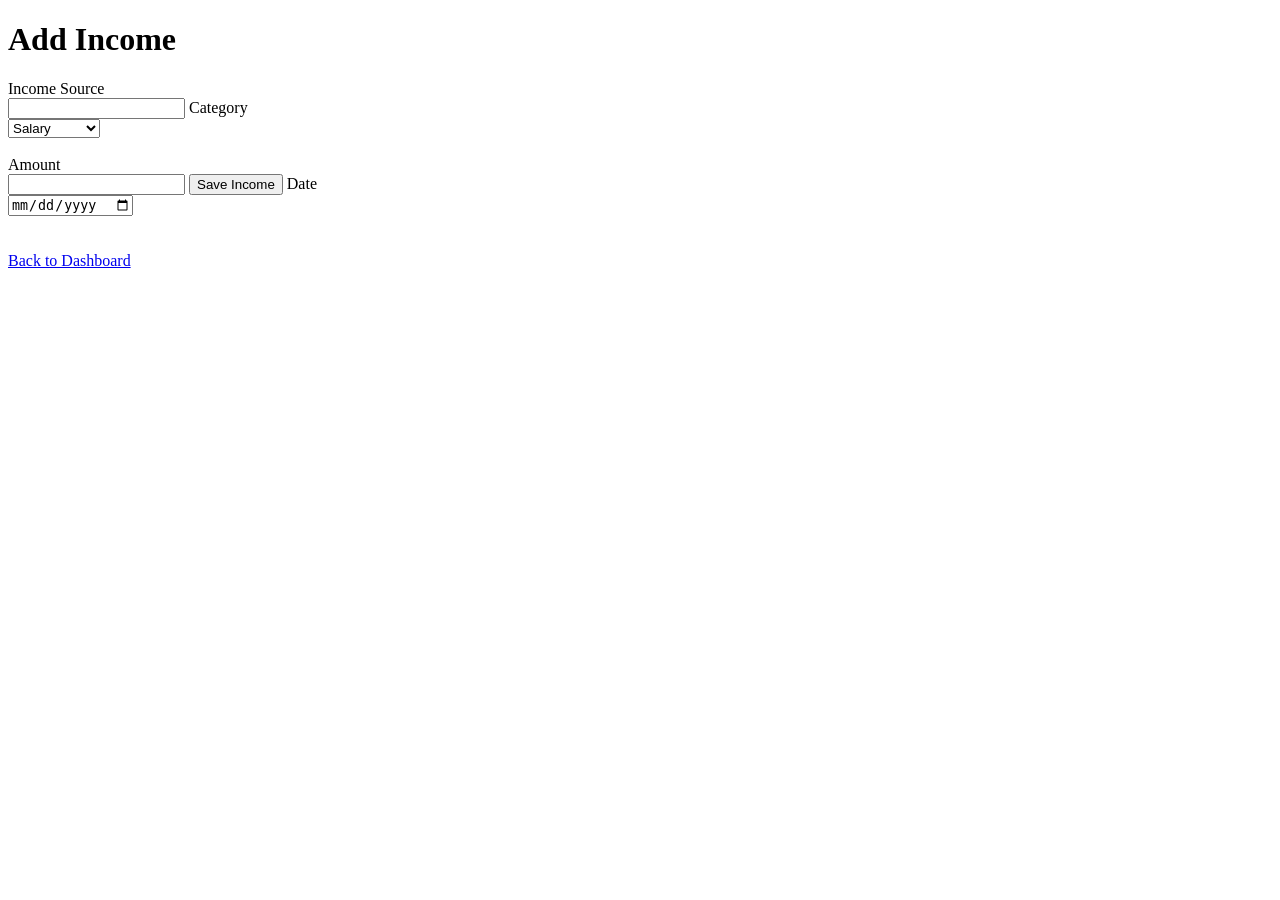
<file: templates/add_income.html>
<!DOCTYPE html>
<html lang="en">
<head>
    <meta charset="UTF-8">
    <meta name="viewport" content="width=device-width, initial-scale=1.0">
    <title>Add Income</title>
</head>
<body>
    
    <h1>Add Income</h1>

    <form method="POST">
        <label>Income Source</label><br>
        <input type="text" name="source" required>

    <label>Category</label><br>

    <select name="category">
        <option>Salary</option>
        <option>Freelancing</option>
        <option>Investment</option>
        <option>Bonus</option>
        <option>Other</option>
    </select>
    <br><br>
    <label>Amount</label><br>
        <input type="number" name="amount" required>

        <button type="submit">Save Income</button>
    
    <label>Date</label><br>
          <input type="date" name="date" required><br><br>
    </form>

    <br>
    <a href="/"> Back to Dashboard </a>
</body>
</html>
</file>
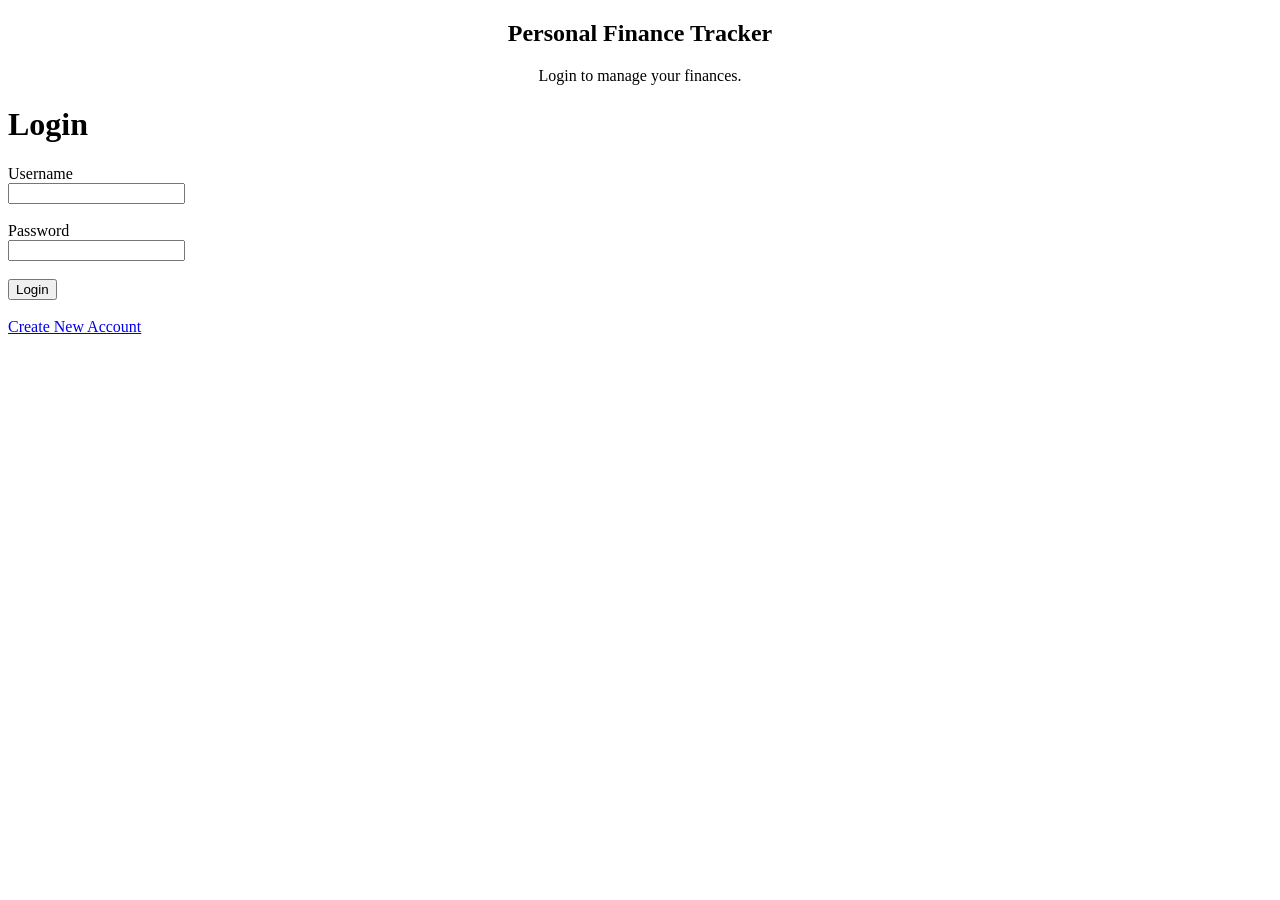
<file: templates/login.html>
<!DOCTYPE html>
<html lang="en">
<head>
    <meta charset="UTF-8">
    <meta name="viewport" content="width=device-width, initial-scale=1.0">
    <title>Login</title>
</head>
<body>
   <h2 style="text-align:center;">
    Personal Finance Tracker
   </h2>
   <p style="text-align:center;">
    Login to manage your finances.
   </p>
   <h1>Login</h1>
    <form method="POST">
        Username<br>
        <input type="text" name="username" required><br><br>
        
        Password<br>
        <input type="password" name="password" required><br><br>

        <button type="submit">Login</button>
    </form>
    <br>
    <a href="/register">Create New Account</a>
</body>
</html>
</file>
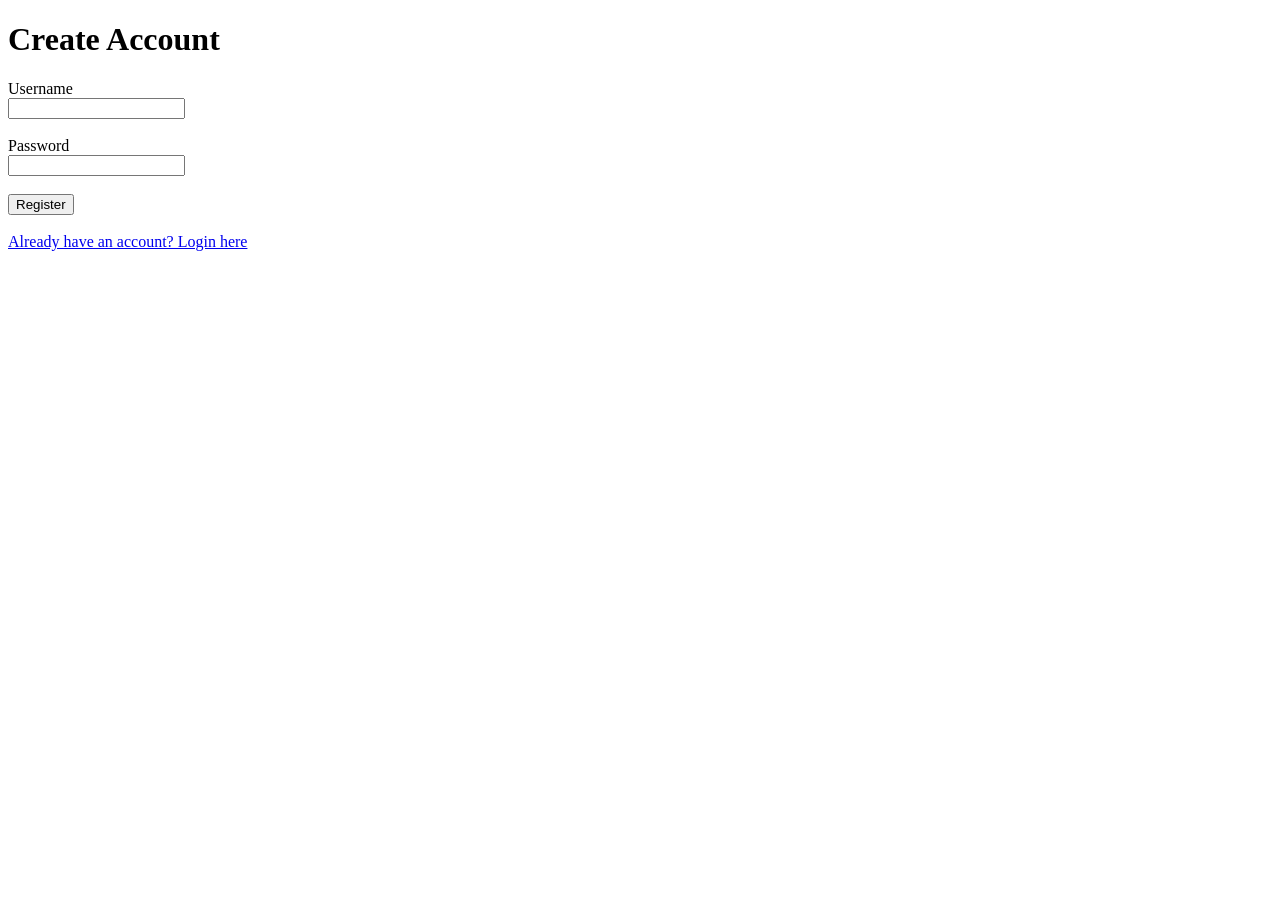
<file: templates/register.html>
<!DOCTYPE html>
<html lang="en">
<head>
    <meta charset="UTF-8">
    <meta name="viewport" content="width=device-width, initial-scale=1.0">
    <title>Register</title>
</head>
<body>
    <h1>Create Account</h1>
    <form method="POST">

        Username<br>
        <input type="text" name="username" required><br><br>

        Password<br>
        <input type="password" name="password" required><br><br>

        <button type="submit">Register</button>

    </form>
    <br>
    <a href="/login">Already have an account? Login here</a>
    
</body>
</html>
</file>
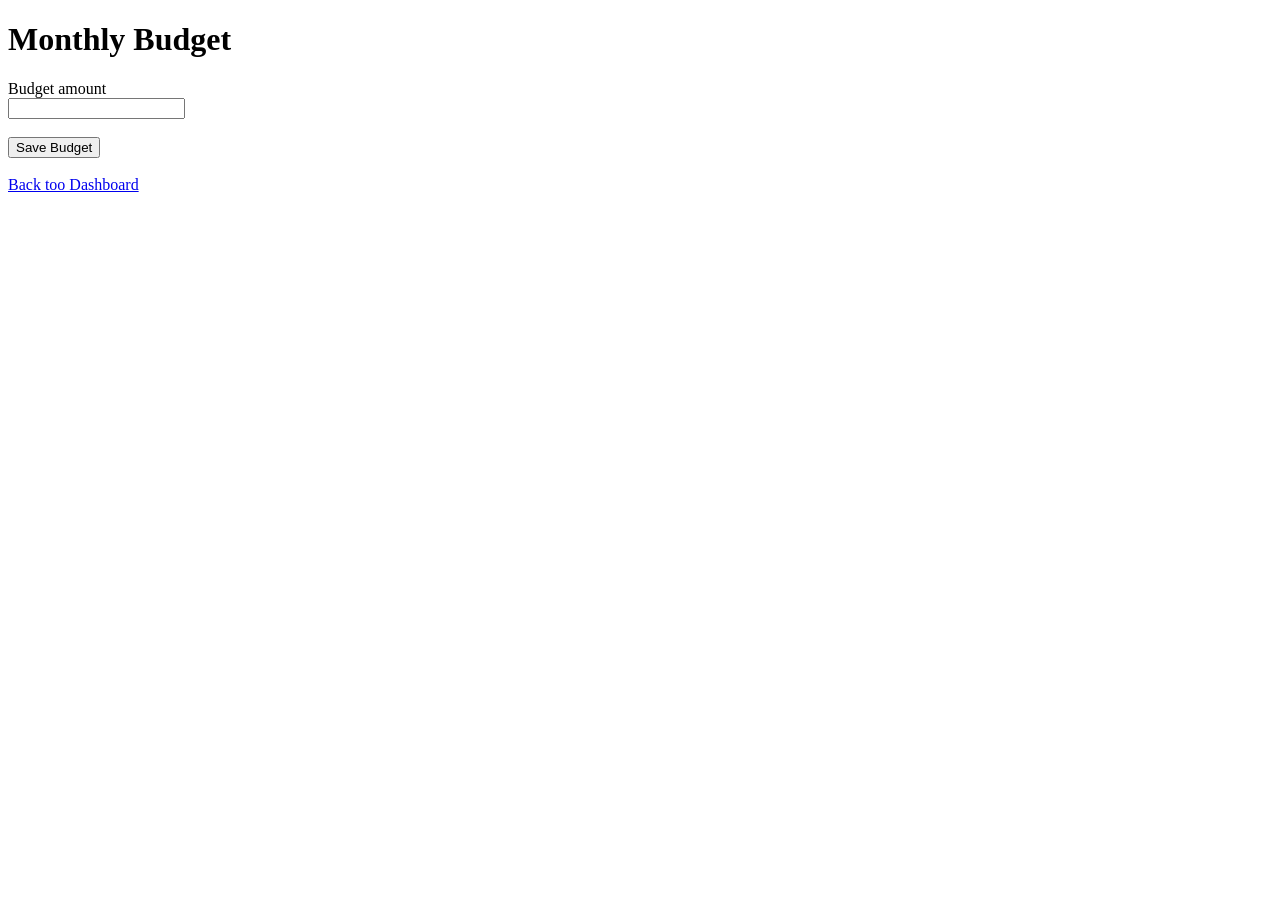
<file: templates/set_budget.html>
<!DOCTYPE html>
<html lang="en">
<head>
    <meta charset="UTF-8">
    <meta name="viewport" content="width=device-width, initial-scale=1.0">
    <title>Set Budget</title>
</head>
<body>
    
    <h1>Monthly Budget</h1>

    <form method="POST">

        <label>Budget amount</label><br>
        <input type="number" name="budget" required><br><br>

        <button type="submit">
            Save Budget
        </button>
    </form>
    <br>

    <a href="/"> Back too Dashboard</a>
</body>
</html>
</file>
